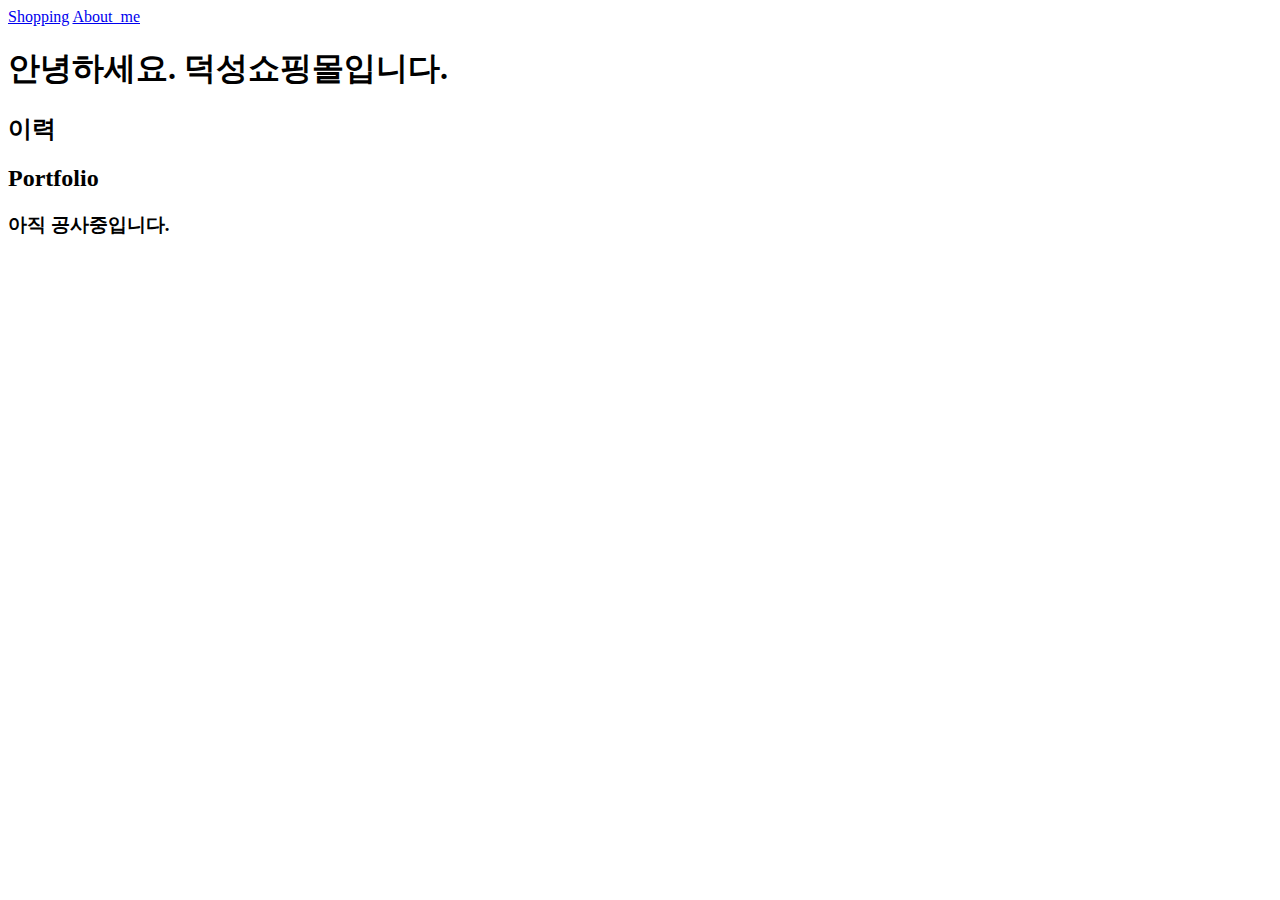
<file: single_pages/templates/single_pages/about_me.html>
<!DOCTYPE html>
<html lang="ko">
<head>
    <meta charset="UTF-8">
    <title>개발자 임지수입니다.</title>
</head>
<body>

<nav>
    <a href="/shopping/">Shopping</a>
    <a href="/about_me/">About_me</a>
</nav>

<h1>안녕하세요. 덕성쇼핑몰입니다.</h1>
<h2>이력</h2>
<h2>Portfolio</h2>
<h3>아직 공사중입니다.</h3>
</body>
</html>
</file>
